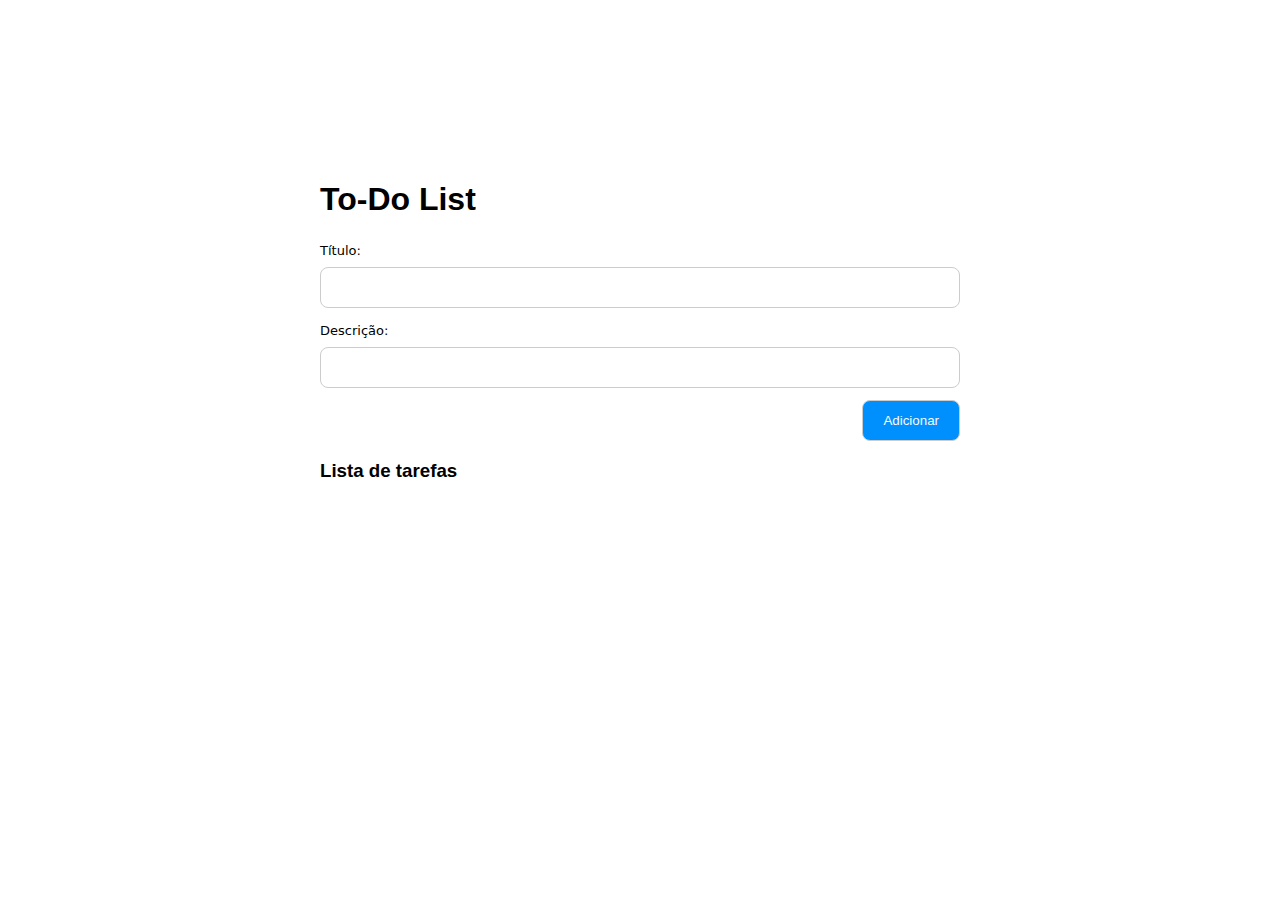
<file: html-css-ts/exemplo-todo1/index.html>
<!DOCTYPE html>
<html lang="en">
  <head>
    <meta charset="UTF-8" />
    <meta name="viewport" content="width=device-width, initial-scale=1.0" />
    <link rel="stylesheet" href="styles.css" />
    <script defer src="script.js"></script>
    <title>To-Do List</title>
  </head>
  <body>
    <header>
      <h1>To-Do List</h1>
    </header>
    <section>
      <form id="task-form">
        <div class="input-container">
          <label for="title">Título:</label>
          <input id="title" name="title" type="text" required />
        </div>
        <div class="input-container">
          <label for="description">Descrição:</label>
          <input id="description" name="description" type="text" required />
        </div>
        <button type="submit">Adicionar</button>
      </form>
    </section>
    <section>
      <h3>Lista de tarefas</h3>
      <ul id="list"></ul>
    </section>
  </body>
</html>
</file>
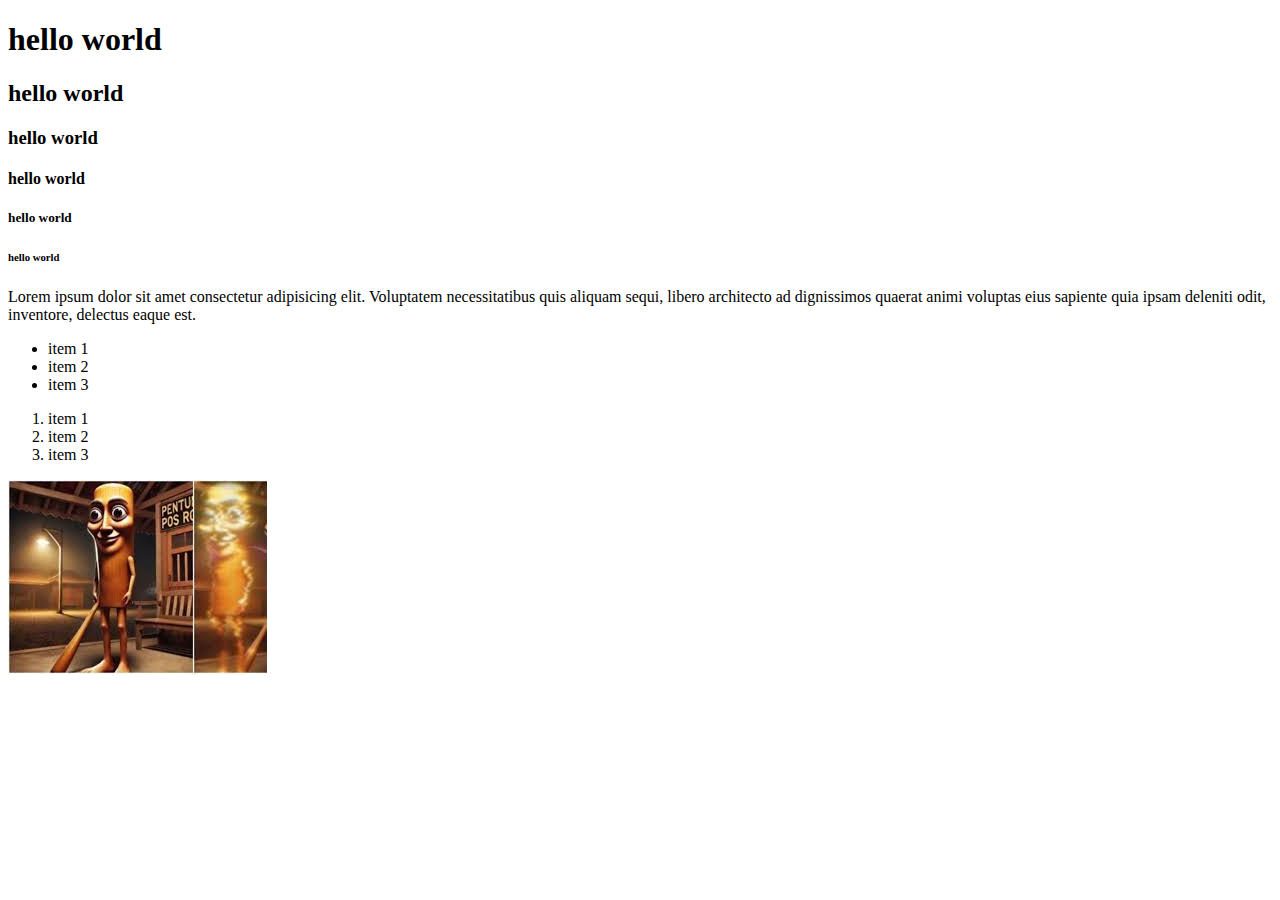
<file: helloworld.html>
<!DOCTYPE html>
<html lang="ptBR">
  <head>
    <meta charset="UTF-8" />
    <meta name="viewport" content="width=device-width, initial-scale=1.0" />
    <title>hello world</title>
  </head>
  <body>
    <h1>hello world</h1>
    <h2>hello world</h2>
    <h3>hello world</h3>
    <h4>hello world</h4>
    <h5>hello world</h5>
    <h6>hello world</h6>

    <p>
      Lorem ipsum dolor sit amet consectetur adipisicing elit. Voluptatem
      necessitatibus quis aliquam sequi, libero architecto ad dignissimos
      quaerat animi voluptas eius sapiente quia ipsam deleniti odit, inventore,
      delectus eaque est.
    </p>

    <ul>
      <li>item 1</li>
      <li>item 2</li>
      <li>item 3</li>
    </ul>

    <ol>
      <li>item 1</li>
      <li>item 2</li>
      <li>item 3</li>
    </ol>
    <img src="/images.jpeg" alt="test" />
  </body>
</html>
</file>
<file: html-css-ts/exemplo-todo1/styles.css>
body {
  width: 50vw;
  margin: 0 auto;
  padding-top: 160px;
  font-family: system-ui, -apple-system, BlinkMacSystemFont, "Segoe UI", Roboto,
    Oxygen, Ubuntu, Cantarell, "Open Sans", "Helvetica Neue", sans-serif;
}

.input-container {
  input {
    width: 100%;
    padding: 12px 20px;
    margin: 8px 0;
    box-sizing: border-box;
    border-radius: 8px;
    border: 1px solid #ccc;
  }
  label {
    font-size: small;
  }
}

form {
  display: flex;
  flex-direction: column;
  gap: 4px;
}

button {
  color: #f9f9f9;
  background-color: #0090fe;
  padding: 12px 20px;
  box-sizing: border-box;
  border-radius: 8px;
  border: 1px solid #ccc;
  align-self: flex-end;
}

h1,
h3 {
  font-family: Verdana, Geneva, Tahoma, sans-serif;
}

.card {
  display: flex;
  flex-direction: row;
  gap: 12px;
  justify-content: space-between;
  align-items: center;
  background-color: #f9f9f9;
  padding: 12px 20px;
  border-radius: 8px;
  border: 1px solid #ccc;
  .title {
    font-weight: bold;
  }
  .description {
    font-style: italic;
  }
  .actions {
    display: flex;
    flex-direction: column;
    > * {
      width: 100%;
    }
    .delete-button {
      color: #f9f9f9;
      background-color: #ef5350;
      padding: 12px 20px;
      box-sizing: border-box;
      border-radius: 8px;
      border: 1px solid #ccc;
      align-self: flex-end;
    }
  }
}

#list {
  list-style-type: none;
  padding: 0;
  display: flex;
  flex-direction: column;
  gap: 12px;
}
</file>
